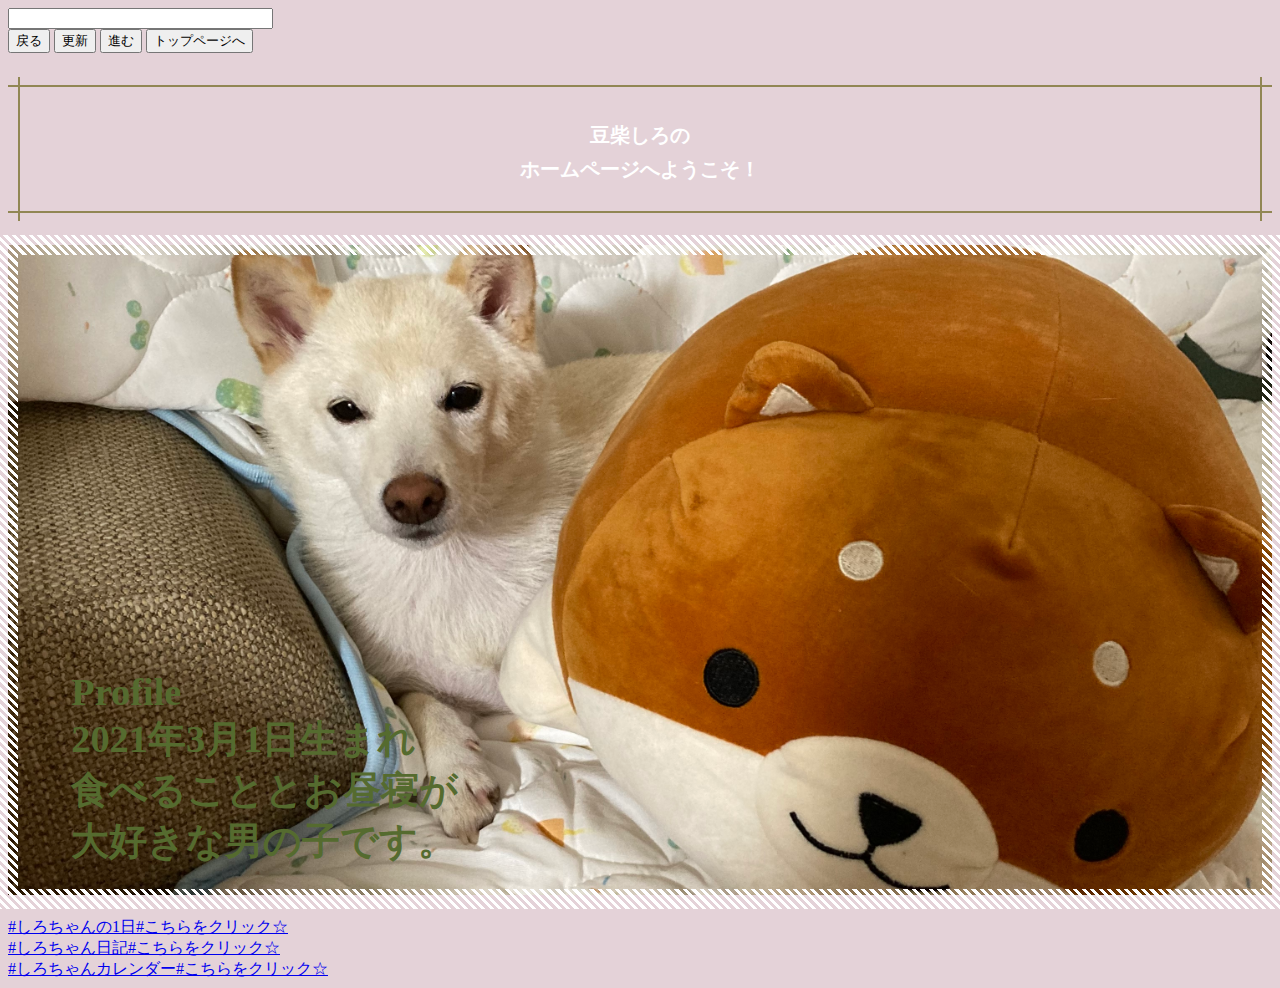
<file: index.html>
<!DOCTYPE html>
<html lang="ja">

<head>
    <meta charset="UTF-8">
    <meta http-equiv="X-UA-Compatible" content="IE=edge">
    <meta name="viewport" content="width=device-width, initial-scale=1.0, user-scalable=yes" />
    <title>豆柴しろ</title>
    <link rel="stylesheet" href="css/style.css">
    <style>
        @media screen and (min-width:481px) img {
            width: 100%;
        }


        .title {
            text-align: center;
        }


        .p {
            position: absolute;
            bottom: 10px;
            right: 10px;
            font-size: 1vw;
            display: inline-block;
        }

        .profile {
            font-family: cursive;
            font-weight: bold;
            color: darkolivegreen;
            font-size: 3vw;
        }





        body {
            background-color: #e4d2d8;
        }

        .titlebox {
            margin: 2em 0;
            position: relative;
            padding: 0.5em 1.5em;
            border-top: solid 2px #918754;
            border-bottom: solid 2px #918754;
        }

        .titlebox:before,
        .titlebox:after {
            content: '';
            position: absolute;
            top: -10px;
            width: 2px;
            height: -webkit-calc(100% + 20px);
            height: calc(100% + 20px);
            background-color: #918754;
        }

        .titlebox:before {
            left: 10px;
        }

        .titlebox:after {
            right: 10px;
        }

        .titlebox p {
            margin: 0;
            padding: 0;
        }

        h1 {
            color: #8c6450;
            text-align: center;
            font-size: 30px;
        }

        img {
            max-width: 100%;
            height: 650px;
            object-fit: cover;

        }

        .image {
            position: relative;
        }

        p {
            position: absolute;
            top: 65%;
            left: 5%;
            padding: 0;
            margin: 0;
            font-size: 50px;
        }

        .image::after {
            content: '';
            position: absolute;
            top: 50%;
            left: 50%;
            transform: translate(-50%, -50%);
            width: calc(100% - 20px);
            height: calc(100% - 20px);
            border-image-source: repeating-linear-gradient(45deg, #fff, #fff 3px, rgba(0 0 0 / 0) 0, rgba(0 0 0 / 0) 6px);
            border-image-slice: 20;
            border-image-repeat: round;
            border-style: solid;
            border-width: 20px;
        }

        .text {
            font-family: cursive;
            color: #fff;
            font-size: 20px;
        }
    </style>
</head>


<script type="text/javascript">< !-
        myMsg = "はじめまして！しろです。";
    myCnt = 0;

    function myFunc() {
        document.myForm.myFormMes.value = myMsg.substring(0, myCnt) + "_";
        myCnt = (myCnt == myMsg.length) ? 0 : myCnt + 1;
    }
    // --></SCRIPT>

<form name="myForm">
    <input type="text" size="30" name="myFormMes">
</form>
<script type="text/javascript">< !-
        setInterval("myFunc()", 200);
    // -->
    function disableScroll(event) {
        event.preventDefault()
            ;
    }

</script>
<form>
    <input type="button" value="戻る" onclick="history.back()">
    <input type="button" value="更新" onclick="location.reload(true)">
    <input type="button" value="進む" onclick="history.forward()">
    <input type="button" value="トップページへ" onclick="location.href='http://www.red.oit-net.jp/tatsuya/index.htm'">
</form>

<script type="text/javascript">< !-
        myTbl = new Array("日", "月", "火", "水", "木", "金", "土");
    myD = new Date();

    myYear = myD.getFullYear();
    myMonth = myD.getMonth() + 1;
    myDate = myD.getDate();
    myDay = myD.getDay();
    myHours = myD.getHours();
    myMinutes = myD.getMinutes();
    mySeconds = myD.getSeconds();

    myMess1 = myYear + "年" + myMonth + "月" + myDate + "日";
    myMess2 = myTbl[myDay] + "曜日";
    myMess3 = myHours + "時" + myMinutes + "分" + mySeconds + "秒";
    myMess = myMess1 + " " + myMess2 + " " + myMess3;
    document.write(myMess);
    // --></script>

<body>
    <div class="titlebox">
        <h1 class="title">
            <span class="text">豆柴しろの<br>ホームページへようこそ！</span>

        </h1>
    </div>
    <div class="image">
        <p><span class="profile">Profile</span><br>
            <span class="profile">2021年3月1日生まれ</span><br>
            <span class="profile">食べることとお昼寝が</span><br>
            <span class="profile">大好きな男の子です。</span>
        </p>
        <img src="IMG_3473.jpg">
    </div>
    </div><br>

    <a href="page1.html">#しろちゃんの1日#こちらをクリック☆</a><br>
    <a href="page2.html">#しろちゃん日記#こちらをクリック☆</a><br>
    <a href="page3.html">#しろちゃんカレンダー#こちらをクリック☆</a>
</body>

</html>
</file>
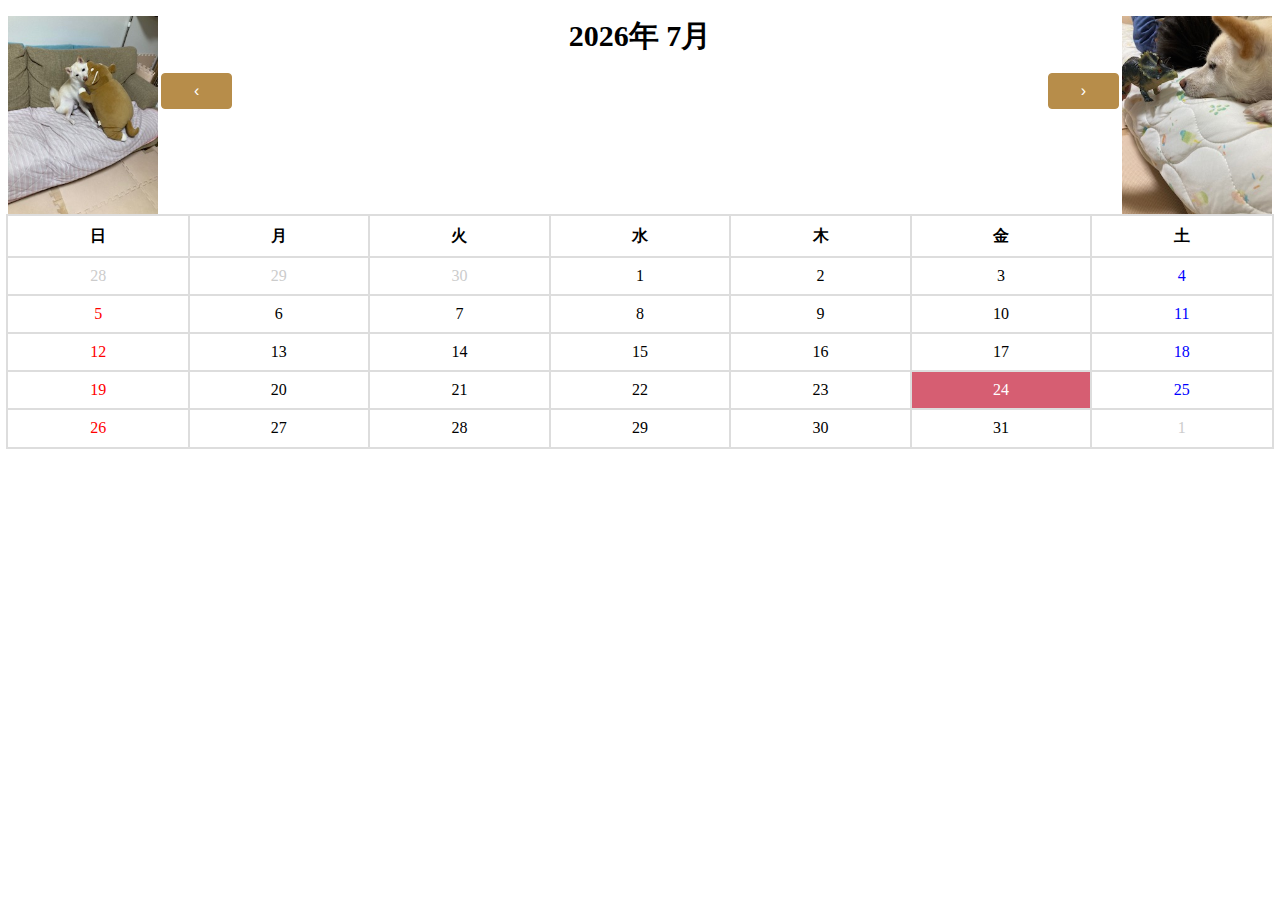
<file: page3.html>
<meta charset="UTF-8">
<style>
    .wrapper {
        max-width: 600px;
        margin: 0 auto;
        color: #666;
    }

    #header {
        text-align: center;
        font-size: 30px;
        width: 100%;
        margin: 1rem 0 0;
    }

    /*カレンダー*/
    #calendar {
        text-align: center;
        width: 100%;
    }

    table {
        outline: 2px solid #ddd;
        border-collapse: collapse;
        width: 100%;
    }

    th {
        color: #000;
    }

    th,
    td {
        outline: 1px solid #ddd;
        padding-top: 10px;
        padding-bottom: 10px;
        text-align: center;
    }

    /*日曜日*/
    td:first-child {
        color: red;
    }

    /*祝日*/
    td:holiday {
        color: red;
    }

    /*土曜日*/
    td:last-child {
        color: blue;
    }


    /*前後月の日付*/
    td.disabled {
        color: #ccc;
    }

    /*本日*/
    td.today {
        background-color: #D65E72;
        color: #fff;
    }

    /*ボタン*/
    #next-prev-button {
        position: relative;
    }

    #next-prev-button button {
        cursor: pointer;
        background: #B78D4A;
        color: #fff;
        border: 1px solid #B78D4A;
        border-radius: 4px;
        font-size: 1rem;
        padding: 0.5rem 2rem;
        margin: 1rem 0;
    }

    #next-prev-button button:hover {
        background-color: #D4BB92;
        border-color: #D4BB92;
    }

    #prev {
        float: left;
    }

    #next {
        float: right;
    }

    div class="wrapper">
</style>

<body>
    <p>
        <image src="IMG_5665.jpg" width="150px" align="left">

    </p>
    <p>
        <image src="IMG_4156.jpg" width="150px" align="right">

    </p>
    <!-- xxxx年xx月を表示 -->
    <h1 id="header"></h1>

    <!-- ボタンクリックで月移動 -->
    <div id="next-prev-button">
        <button id="prev" onclick="prev()">‹</button>
        <button id="next" onclick="next()">›</button>
    </div>

    <!-- カレンダー -->
    <div id="calendar"></div>
    </div>
    <script>const week = ["日", "月", "火", "水", "木", "金", "土"];
        const today = new Date();
        // 月末だとずれる可能性があるため、1日固定で取得
        var showDate = new Date(today.getFullYear(), today.getMonth(), 1);

        // 初期表示
        window.onload = function () {
            showProcess(today, calendar);
        };
        // 前の月表示
        function prev() {
            showDate.setMonth(showDate.getMonth() - 1);
            showProcess(showDate);
        }

        // 次の月表示
        function next() {
            showDate.setMonth(showDate.getMonth() + 1);
            showProcess(showDate);
        }
        // カレンダー表示
        function showProcess(date) {
            var year = date.getFullYear();
            var month = date.getMonth();
            document.querySelector('#header').innerHTML = year + "年 " + (month + 1) + "月";

            var calendar = createProcess(year, month);
            document.querySelector('#calendar').innerHTML = calendar;
        }

        // カレンダー作成
        function createProcess(year, month) {
            // 曜日
            var calendar = "<table><tr class='dayOfWeek'>";
            for (var i = 0; i < week.length; i++) {
                calendar += "<th>" + week[i] + "</th>";
            }
            calendar += "</tr>";

            var count = 0;
            var startDayOfWeek = new Date(year, month, 1).getDay();
            var endDate = new Date(year, month + 1, 0).getDate();
            var lastMonthEndDate = new Date(year, month, 0).getDate();
            var row = Math.ceil((startDayOfWeek + endDate) / week.length); // 1行ずつ設定
            for (var i = 0; i < row; i++) {
                calendar += "<tr>";
                // 1colum単位で設定
                for (var j = 0; j < week.length; j++) {
                    if (i == 0 && j < startDayOfWeek) {
                        // 1行目で1日まで先月の日付を設定
                        calendar += "<td class='disabled'>" + (lastMonthEndDate - startDayOfWeek + j + 1) + "</td>";
                    } else if (count >= endDate) {
                        // 最終行で最終日以降、翌月の日付を設定
                        count++;
                        calendar += "<td class='disabled'>" + (count - endDate) + "</td>";
                    } else {
                        // 当月の日付を曜日に照らし合わせて設定
                        count++;
                        if (year == today.getFullYear()
                            && month == (today.getMonth())
                            && count == today.getDate()) {
                            calendar += "<td class='today'>" + count + "</td>";
                        } else {
                            calendar += "<td>" + count + "</td>";
                        }
                    }
                }
                calendar += "</tr>";
            }
            return calendar;
        }</script>



</body>
</file>
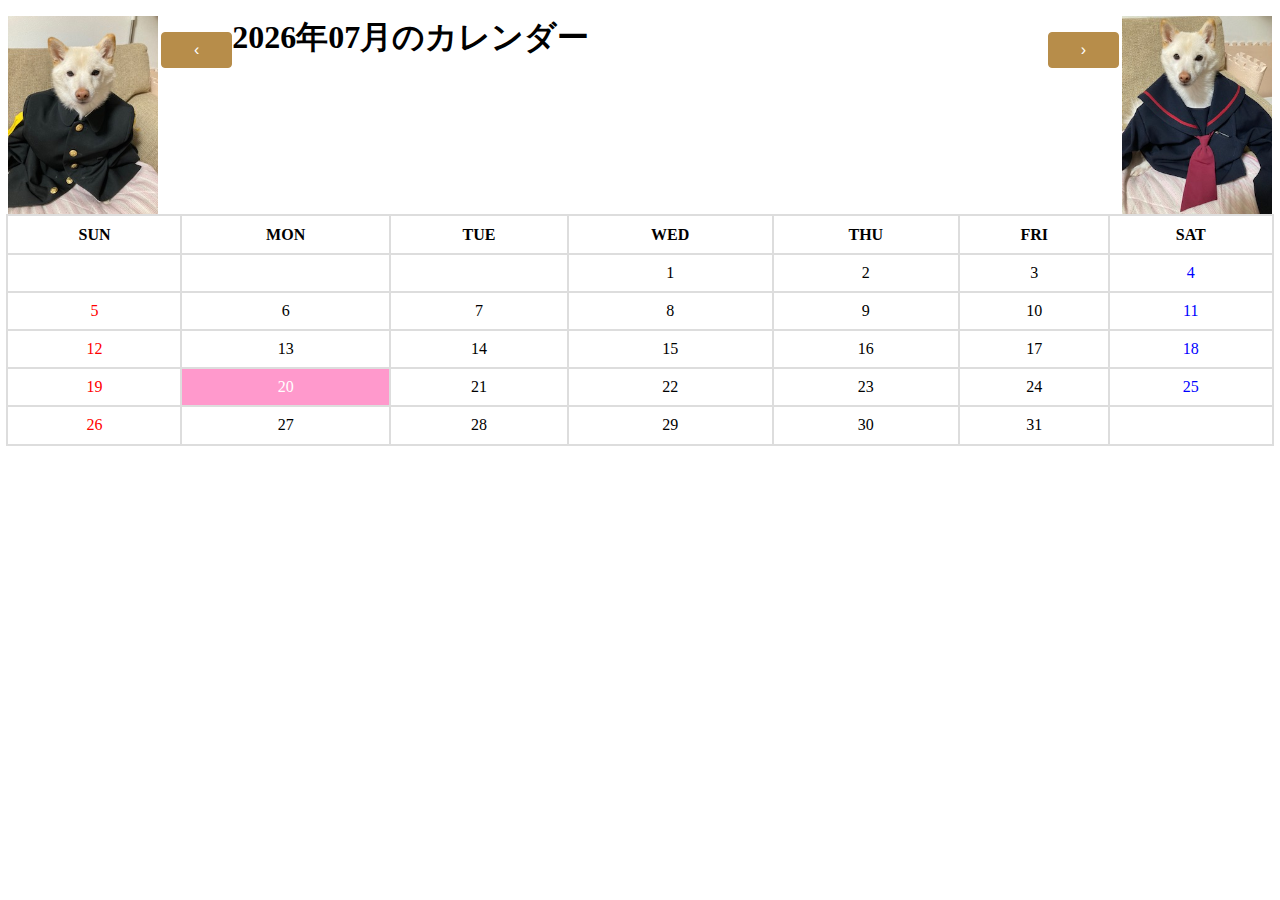
<file: page4.html>
<style>
    .month1 .date1,
    /* 元日 */
    .month1 .mon2,
    /* 成人の日 */
    .month2 .date11,
    /* 建国記念の日 */
    .month4 .date29,
    /* 昭和の日 */
    .month5 .date3,
    /* 憲法記念日 */
    .month5 .date4,
    /* みどりの日 */
    .month5 .date5,
    /* こども日 */
    .month7 .mon3,
    /* 海の日 */
    .month9 .mon3,
    /* 敬老の日 */
    .month10 .mon2,
    /* 体育の日 */
    .month11 .date3,
    /* 文化の日 */
    .month11 .date23,
    /* 勤労感謝の日 */
    .month12 .date23,
    /* 天皇誕生日 */
    #d20110321,
    /* 春分の日（年によって異なる 20日 - 21日） */
    #d20110923,
    /* 秋分の日（年によって異なる 20日 - 24日） */
    .sun5 {
        background: #F9C;
        color: #fff;
    }
    .wrapper {
        max-width: 600px;
        margin: 0 auto;
        color: #666;
    }
    #header {
        text-align: center;
        font-size: 30px;
        width: 100%;
        margin: 1rem 0 0;
    }
      /*カレンダー*/
      #calendar {
        text-align: center;
        width: 100%;
    }

    table {
        outline: 2px solid #ddd;
        border-collapse: collapse;
        width: 100%;
    }

    th {
        color: #000;
    }

    th,
    td {
        outline: 1px solid #ddd;
        padding-top: 10px;
        padding-bottom: 10px;
        text-align: center;
    }

    /*日曜日*/
    td:first-child {
        color: red;
    }

    /*祝日*/
    td:holiday {
        color: red;
    }

    /*土曜日*/
    td:last-child {
        color: blue;
    }


    /*前後月の日付*/
    td.disabled {
        color: #ccc;
    }

    /*本日*/
    td.today {
        background-color: #D65E72;
        color: #fff;
    }

    /*ボタン*/
    #next-prev-button {
        position: relative;
    }

    #next-prev-button button {
        cursor: pointer;
        background: #B78D4A;
        color: #fff;
        border: 1px solid #B78D4A;
        border-radius: 4px;
        font-size: 1rem;
        padding: 0.5rem 2rem;
        margin: 1rem 0;
    }

    #next-prev-button button:hover {
        background-color: #D4BB92;
        border-color: #D4BB92;
    }

    #prev {
        float: left;
    }

    #next {
        float: right;
    }

    div class="wrapper">


</style>


<body>
    <p>
        <image src="IMG_5649.jpg" width="150px" align="left">

    </p>
    <p>
        <image src="IMG_5646.jpg" width="150px" align="right">

    </p>
    <!-- xxxx年xx月を表示 -->
    <h1 id="header"></h1>

    <!-- ボタンクリックで月移動 -->
    <div id="next-prev-button">
        <button id="prev" onclick="prev()">‹</button>
        <button id="next" onclick="next()">›</button>
    </div>
    <!-- カレンダー -->
    <div id="calendar"></div>
    </div>

    <script type="text/javascript">

        //　取得したい年月設定（とりあえずPC時間の今日の年月）
        var y = new Date().getFullYear();
        var m = new Date().getMonth() + 1;
        // 初期設定
        var feb_date = (y % 4 == 0 && y % 100 != 0) ? 29 : 28;
        if (y % 400 == 0) { feb_date = 29; };
        var month_count = { 1: 31, 2: feb_date, 3: 31, 4: 30, 5: 31, 6: 30, 7: 31, 8: 31, 9: 30, 10: 31, 11: 30, 12: 31 };
        var day_en = { d0: "sun", d1: "mon", d2: "the", d3: "wed", d4: "thu", d5: "fri", d6: "sat" };
        var m_display = (m < 10) ? "0" + String(m) : m;
        var last_day = new Date(y, m - 1, month_count[m]).getDay();
        var first_day = new Date(y, m - 1, 1).getDay();
        var w = 1;
        var d = first_day;
        // マークアップ生成
        var txt = "";
        txt += '<h1>' + y + '年' + m_display + '月のカレンダー</h1>';
        txt += '<table summary="' + y + '年' + m_display + '月のカレンダー" class="calendar month' + m + '">';
        txt += '<tr>';
        txt += '<th>SUN</th>';
        txt += '<th>MON</th>';
        txt += '<th>TUE</th>';
        txt += '<th>WED</th>';
        txt += '<th>THU</th>';
        txt += '<th>FRI</th>';
        txt += '<th>SAT</th>';
        txt += '</tr>';
        txt += '<tr class="week1">';
        for (var j = 0; j < first_day; j++) {
            txt += '<td>&nbsp;</td>';
        }
        for (var i = 1; i <= month_count[m]; i++) {
            if (d != 0 && (first_day + i) % 7 == 1) {
                w++;
                d = 0;
                txt += '</tr>';
                txt += '<tr class="week' + w + '">';
            }
            var i_display = (i < 10) ? "0" + String(i) : i;
            day_count = (i % 7 == 0) ? Math.floor(i / 7) : Math.floor(i / 7) + 1;
            txt += '<td id="d' + y + m_display + i_display + '" class="' + day_en['d' + d] + day_count + ' date' + i + '">' + i + '</td>';
            d++;
        }
        for (var j = 0; j < (6 - last_day); j++) {
            txt += '<td>&nbsp;</td>\n';
        }
        txt += '</tr>';
        txt += '</table>';
        // 書き出し
        document.write(txt);
    </script>
</body>

</html>
</file>
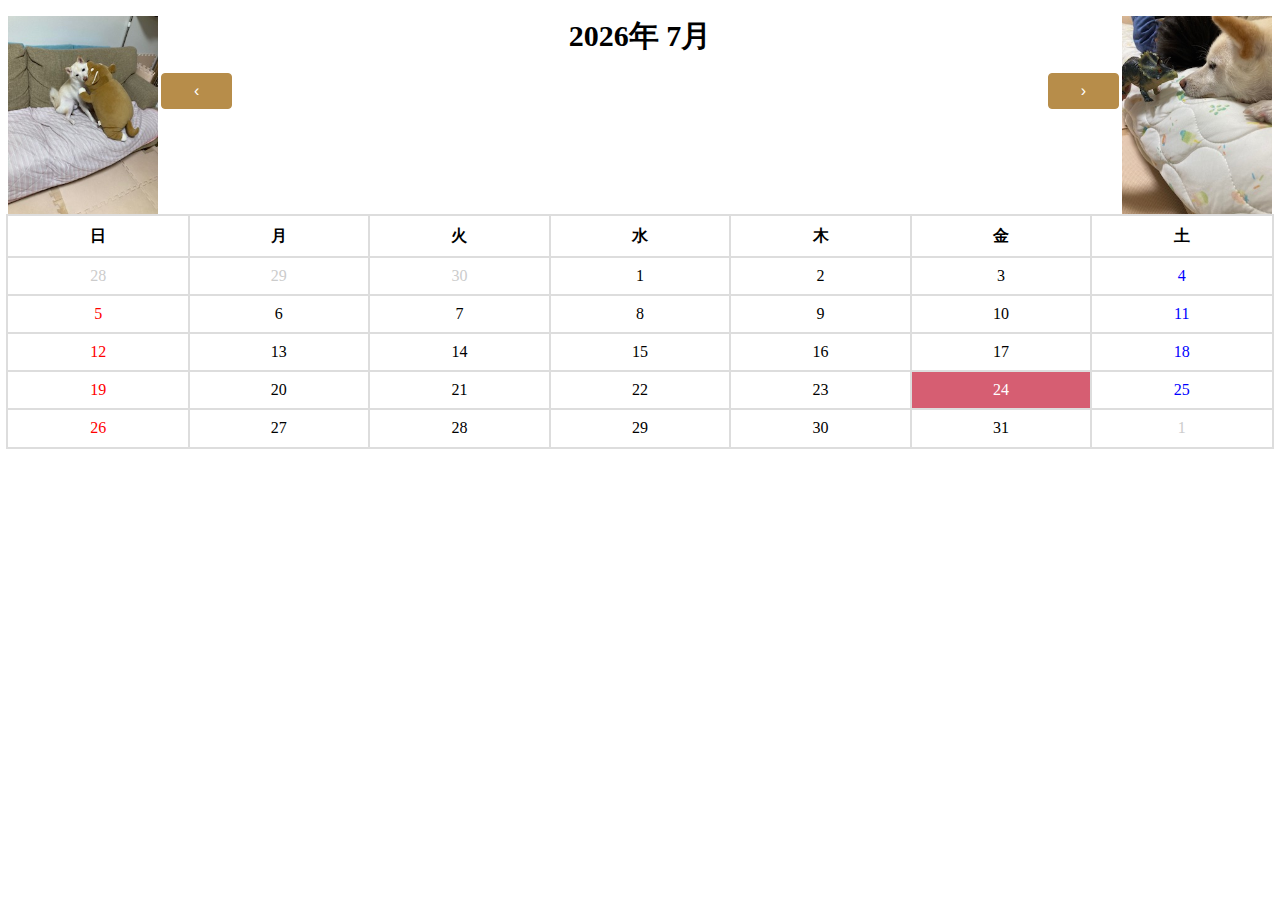
<file: page6.html>
<meta charset="UTF-8">
<style>
    .wrapper {
        max-width: 600px;
        margin: 0 auto;
        color: #666;
    }

    #header {
        text-align: center;
        font-size: 30px;
        width: 100%;
        margin: 1rem 0 0;
    }

    /*カレンダー*/
    #calendar {
        text-align: center;
        width: 100%;
    }

    table {
        outline: 2px solid #ddd;
        border-collapse: collapse;
        width: 100%;
    }

    th {
        color: #000;
    }

    th,
    td {
        outline: 1px solid #ddd;
        padding-top: 10px;
        padding-bottom: 10px;
        text-align: center;
    }

    /*日曜日*/
    td:first-child {
        color: red;
    }

    /*祝日*/
    td:holiday {
        color: red;
    }

    /*土曜日*/
    td:last-child {
        color: blue;
    }


    /*前後月の日付*/
    td.disabled {
        color: #ccc;
    }

    /*本日*/
    td.today {
        background-color: #D65E72;
        color: #fff;
    }

    /*ボタン*/
    #next-prev-button {
        position: relative;
    }

    #next-prev-button button {
        cursor: pointer;
        background: #B78D4A;
        color: #fff;
        border: 1px solid #B78D4A;
        border-radius: 4px;
        font-size: 1rem;
        padding: 0.5rem 2rem;
        margin: 1rem 0;
    }

    #next-prev-button button:hover {
        background-color: #D4BB92;
        border-color: #D4BB92;
    }

    #prev {
        float: left;
    }

    #next {
        float: right;
    }

    div class="wrapper">
</style>

<body>
    <p>
        <image src="IMG_5665.jpg" width="150px" align="left">

    </p>
    <p>
        <image src="IMG_4156.jpg" width="150px" align="right">

    </p>
    <!-- xxxx年xx月を表示 -->
    <h1 id="header"></h1>

    <!-- ボタンクリックで月移動 -->
    <div id="next-prev-button">
        <button id="prev" onclick="prev()">‹</button>
        <button id="next" onclick="next()">›</button>
    </div>

    <!-- カレンダー -->
    <div id="calendar"></div>
    </div>
    <script>const week = ["日", "月", "火", "水", "木", "金", "土"];
        const today = new Date();
        // 月末だとずれる可能性があるため、1日固定で取得
        var showDate = new Date(today.getFullYear(), today.getMonth(), 1);

        // 祝日取得
        var request;
        window.onload = function () {
            request = new XMLHttpRequest();
            request.open('get', 'syukujitsu.csv', true);
            request.send(null);
            request.onload = function () {
                // 初期表示
                showProcess(today, calendar);
            };
        };

        // 初期表示
        window.onload = function () {
            showProcess(today, calendar);
        };
        // 前の月表示
        function prev() {
            showDate.setMonth(showDate.getMonth() - 1);
            showProcess(showDate);
        }

        // 次の月表示
        function next() {
            showDate.setMonth(showDate.getMonth() + 1);
            showProcess(showDate);
        }
        // カレンダー表示
        function showProcess(date) {
            var year = date.getFullYear();
            var month = date.getMonth();
            document.querySelector('#header').innerHTML = year + "年 " + (month + 1) + "月";

            var calendar = createProcess(year, month);
            document.querySelector('#calendar').innerHTML = calendar;
        }

        // カレンダー作成
        function createProcess(year, month) {
            // 曜日
            var calendar = "<table><tr class='dayOfWeek'>";
            for (var i = 0; i < week.length; i++) {
                calendar += "<th>" + week[i] + "</th>";
            }
            calendar += "</tr>";

            var count = 0;
            var startDayOfWeek = new Date(year, month, 1).getDay();
            var endDate = new Date(year, month + 1, 0).getDate();
            var lastMonthEndDate = new Date(year, month, 0).getDate();
            var row = Math.ceil((startDayOfWeek + endDate) / week.length); // 1行ずつ設定
            for (var i = 0; i < row; i++) {
                calendar += "<tr>";
                // 1colum単位で設定
                for (var j = 0; j < week.length; j++) {
                    if (i == 0 && j < startDayOfWeek) {
                        // 1行目で1日まで先月の日付を設定
                        calendar += "<td class='disabled'>" + (lastMonthEndDate - startDayOfWeek + j + 1) + "</td>";
                    } else if (count >= endDate) {
                        // 最終行で最終日以降、翌月の日付を設定
                        count++;
                        calendar += "<td class='disabled'>" + (count - endDate) + "</td>";
                    } else {
                        // 当月の日付を曜日に照らし合わせて設定

                        count++;
                        if (year == today.getFullYear()
                            && month == (today.getMonth())
                            && count == today.getDate()) {
                            calendar += "<td class='today'>" + count + "</td>";
                        } else {
                            calendar += "<td>" + count + "</td>";
                        }
                    }
                }
                calendar += "</tr>";
            }
            return calendar;


            // 日付チェック
            function checkDate(year, month, day) {
                if (isToday(year, month, day)) {
                    return {
                        isToday: true,
                        isHoliday: false,
                        holidayName: ""
                    };
                }

                var checkHoliday = isHoliday(year, month, day);
                return {
                    isToday: false,
                    isHoliday: checkHoliday[0],
                    holidayName: checkHoliday[1],
                };
            }
            // 当日かどうか
            function isToday(year, month, day) {
                return (year == today.getFullYear()
                    && month == (today.getMonth())
                    && day == today.getDate());
            }

            // 祝日かどうか
            function isHoliday(year, month, day) {
                var checkDate = year + '/' + (month + 1) + '/' + day;
                var dateList = request.responseText.split('\n');
                // 1行目はヘッダーのため、初期値1で開始
                for (var i = 1; i < dateList.length; i++) {
                    if (dateList[i].split(',')[0] === checkDate) {
                        return [true, dateList[i].split(',')[1]];
                    }
                }
                return [false, ""];
            }
        }</script>



</body>
</file>
<file: css/style.css>
@charset "utf-8";
body {
    background-color: #e4d2d8;
}
h1{
    color:aquamarine;
}
img{
    width:100%;
}
.image{
    position: relative;
}
.image p{
    position: absolute;
    font-size: 20px;
    color: #fff;
    bottom: 30px;
    width: 50%;
    right: 20px;
}
p {
    position: absolute;
    top: 75%;
    left: 5%;
    padding: 0;
    margin: 0;
    font-size: 50px;
}
.profile {
    font-family: cursive;
    font-weight: bold;
    color: darkolivegreen;
    font-size: 3vw;
}
</file>
